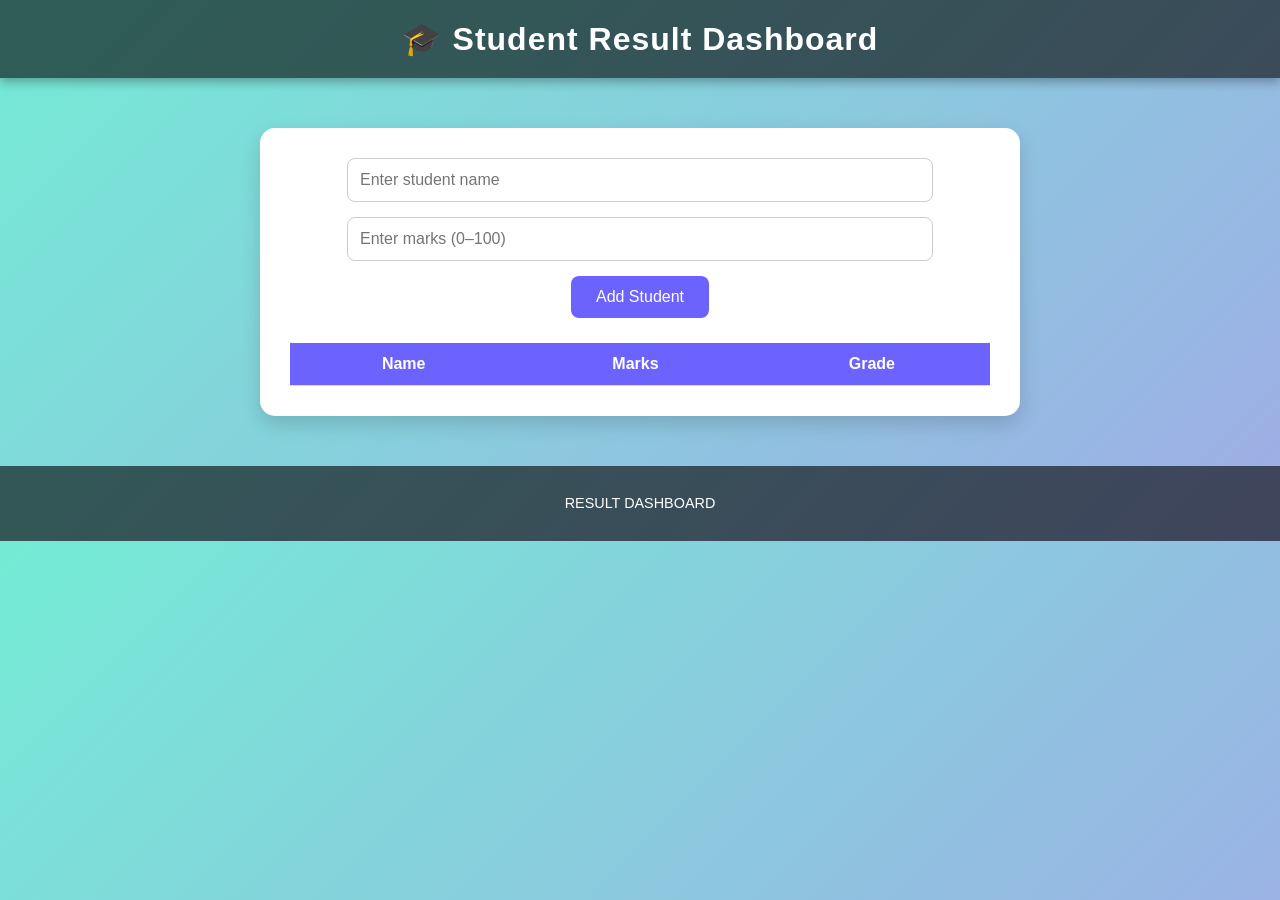
<file: index.html>
<!DOCTYPE html>
<html lang="en">
<head>
  <meta charset="UTF-8" />
  <meta name="viewport" content="width=device-width, initial-scale=1.0" />
  <title>Student Result Dashboard</title>
  <link rel="stylesheet" href="style.css" />
</head>
<body>
  <header>
    <h1>🎓 Student Result Dashboard</h1>
  </header>

  <main class="container">
    <div class="input-box">
      <input type="text" id="name" placeholder="Enter student name" />
      <input type="number" id="marks" placeholder="Enter marks (0–100)" />
      <button onclick="addStudent()">Add Student</button>
    </div>

    <table id="resultTable">
      <tr>
        <th>Name</th>
        <th>Marks</th>
        <th>Grade</th>
      </tr>
    </table>
  </main>

  <footer>
    <p>RESULT DASHBOARD</p>
  </footer>

  <script src="script.js"></script>
</body>
</html>
</file>
<file: style.css>
body {
  font-family: "Poppins", sans-serif;
  background: linear-gradient(135deg, #74ebd5, #9face6);
  margin: 0;
  padding: 0;
  color: #333;
}

header {
  background: rgba(0, 0, 0, 0.6);
  color: white;
  padding: 20px 0;
  text-align: center;
  box-shadow: 0 4px 10px rgba(0,0,0,0.3);
}

header h1 {
  margin: 0;
  font-size: 2rem;
  letter-spacing: 1px;
}

.container {
  background: white;
  width: 90%;
  max-width: 700px;
  margin: 50px auto;
  padding: 30px;
  border-radius: 15px;
  box-shadow: 0 8px 20px rgba(0,0,0,0.15);
  animation: fadeIn 0.6s ease-in-out;
}

.input-box {
  display: flex;
  flex-direction: column;
  align-items: center;
  gap: 15px;
  margin-bottom: 25px;
}

.input-box input {
  width: 80%;
  padding: 12px;
  border: 1px solid #ccc;
  border-radius: 8px;
  font-size: 1rem;
  transition: all 0.3s ease;
}

.input-box input:focus {
  border-color: #6c63ff;
  box-shadow: 0 0 8px rgba(108, 99, 255, 0.3);
}

.input-box button {
  background: #6c63ff;
  color: white;
  border: none;
  padding: 12px 25px;
  font-size: 1rem;
  border-radius: 8px;
  cursor: pointer;
  transition: all 0.3s ease;
}

.input-box button:hover {
  background: #5148cc;
  transform: scale(1.05);
}

table {
  width: 100%;
  border-collapse: collapse;
  margin-top: 20px;
}

th, td {
  padding: 12px;
  text-align: center;
  border-bottom: 1px solid #ddd;
}

th {
  background-color: #6c63ff;
  color: white;
}

tr:hover {
  background-color: #f1f1f1;
  transition: 0.2s;
}

footer {
  text-align: center;
  color: white;
  padding: 15px;
  background: rgba(0,0,0,0.6);
  margin-top: 40px;
  font-size: 0.9rem;
}

@keyframes fadeIn {
  from { opacity: 0; transform: translateY(20px); }
  to { opacity: 1; transform: translateY(0); }
}
</file>
